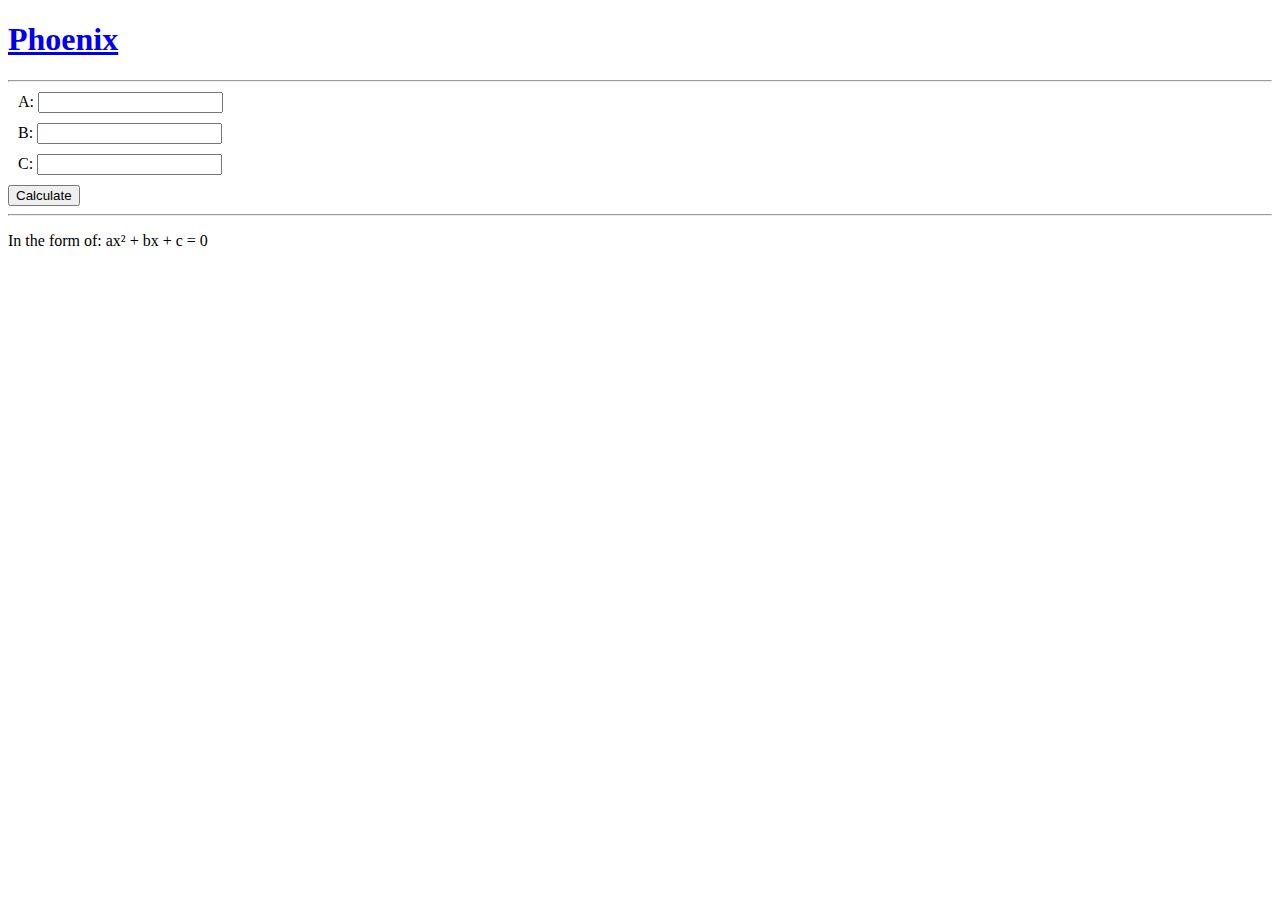
<file: VKV/VKV.html>
<!DOCTYPE html>
<html lang="en">
<head>
    <meta charset="UTF-8">
    <meta http-equiv="X-UA-Compatible" content="IE=edge">
    <meta name="viewport" content="width=device-width, initial-scale=1.0">
    <link rel="stylesheet" href="VKV.css"></link>
    <title>Project Phoenix | VKV</title>
</head>
<body>
    <header>
        <a href="../index.html"><h1 id="titel">Phoenix</h1></a>
        <hr>
    </header>

    <div class="mainBody">
        <div id="input">
            <div class="input_div" id="a">
                <span>A:</span>
                <input id="a_input" type="number">    
            </div>
            <div class="input_div" id="b">
                <span>B:</span>
                <input id="b_input" type="number">    
            </div>
            <div class="input_div" id="c">
                <span>C:</span>
                <input id="c_input" type="number">    
            </div>
            <div id="button">
                <input type="button" value="Calculate" onclick="calculate()">
            </div>
        </div>
        <hr>
        <div id="output">
            <p>In the form of: ax² + bx + c = 0</p>
            <p id="outputFormula"></p>
            <p id="outputDiscriminant"></p>
            <p id="outputNulwaarden"></p>
        </div>
    </div>

    <script src="VKV.js"></script>
</body>
</html>
</file>
<file: VKV/VKV.css>
.mainbody {
    display: flex;
}

.input_div {
    margin: 10px;
}
</file>
